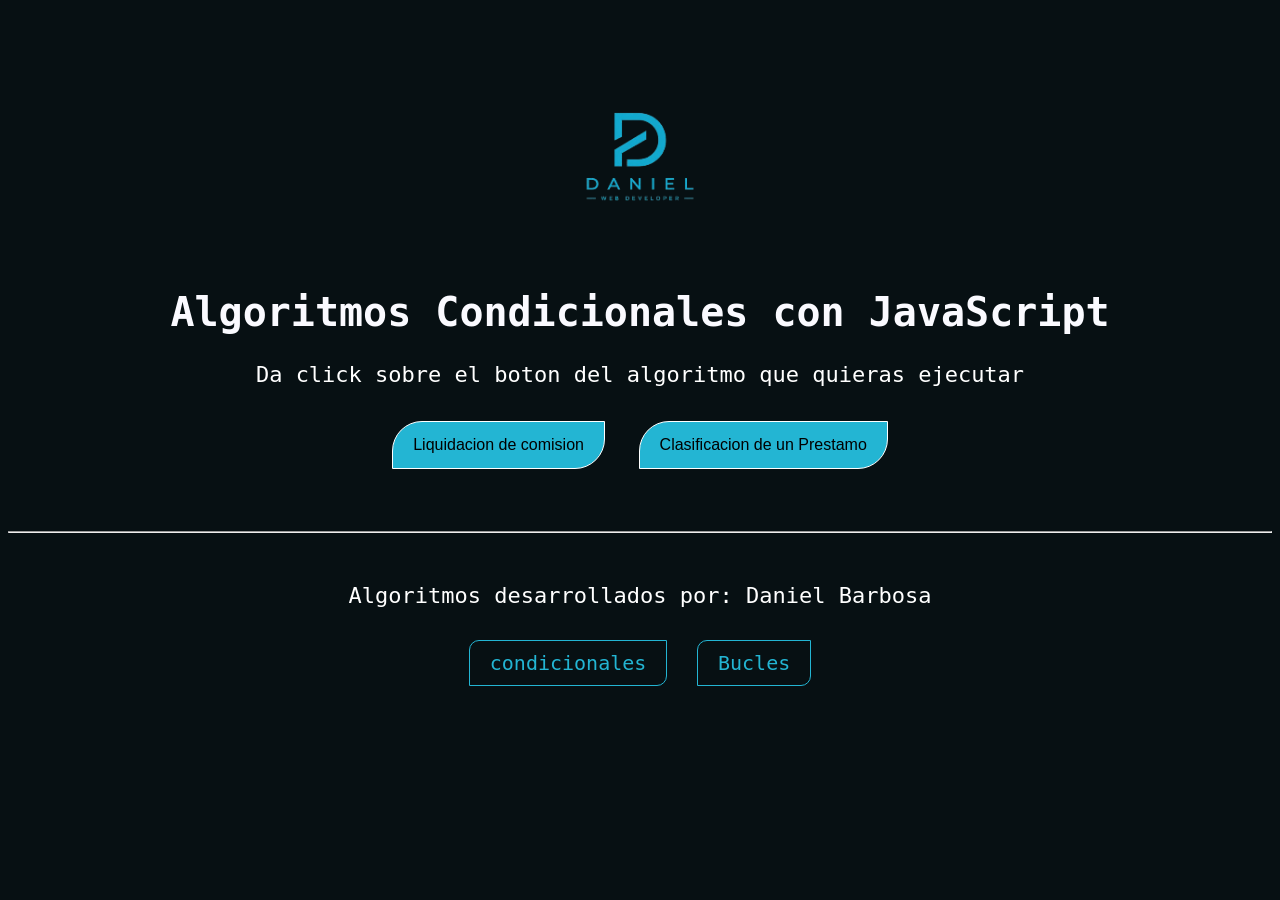
<file: index.html>
<!DOCTYPE html>
<html lang="en">
<head>
    <meta charset="UTF-8">
    <meta name="viewport" content="width=device-width, initial-scale=1.0">
    <title>Algoritmos condicionales</title>
    <link rel="stylesheet" href="styles.css">
    
</head>
<body>
    <img src="Logo_Daniel.png" alt="">
    <h1>Algoritmos Condicionales con JavaScript</h1>
    <p>Da click sobre el boton del algoritmo que quieras ejecutar</p>
    <button  onclick="liquidacionComision()">Liquidacion de comision</button>
    <button  onclick="ClasificacionPrestamo()">Clasificacion de un Prestamo</button>

    <hr>

    <p>Algoritmos desarrollados por: <span>Daniel Barbosa</span></p>
    <a href="index.html">condicionales</a>
    <a href="bucles.html">Bucles</a>

    <script src="main.js"></script>
<body>
</html>
</file>
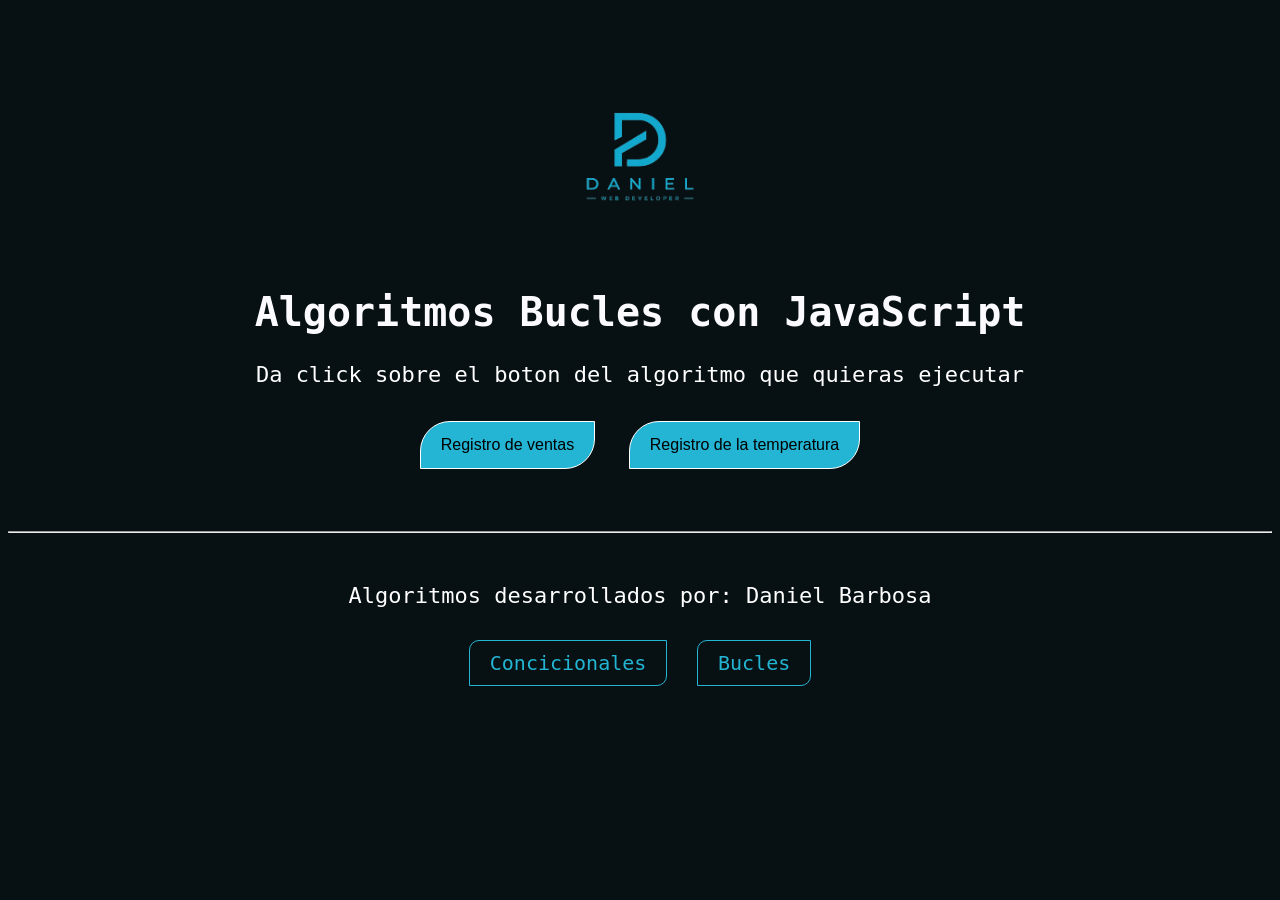
<file: bucles.html>
<!DOCTYPE html>
<html lang="es">
<head>
    <meta charset="UTF-8">
    <meta name="viewport" content="width=, initial-scale=1.0">
    <title>Algoritmos bubles</title>
    <link rel="stylesheet" href="styles.css">
    
</head>
<body>
<img src="Logo_Daniel.png" alt="">
<h1>Algoritmos Bucles con JavaScript</h1>
<p>Da click sobre el boton del algoritmo que quieras ejecutar</p>
<button  onclick="registroVentas()">Registro de ventas</button>
<button  onclick="registroTemperatura()">Registro de la temperatura</button>


    <hr>

    <p>Algoritmos desarrollados por: <span>Daniel Barbosa</span></p>
    <a href="index.html">Concicionales</a>
    <a href="bucles.html">Bucles</a>

    <script src="main.js"></script>
    <body>
    </html>
</file>
<file: styles.css>
body{
    text-align: center;
    padding-top: 50px;
    background: #071013;
    font-family: "DM Mono", monospace;
}

h1{
    color: #FAFAFF;
    font-size: 40px;
}

p{
    color: #ffffff;
    font-size: 22px;
}

button{
    padding: 14px 20px;
    margin: 12px;
    background: #23B5D3;
    font-size: 16px;
    border-radius: 30px 0 30px 0;
    border: 1px solid #ffffff;
    cursor: pointer;
    transition: 0.5s;
}

button:hover{
    background: transparent;
    color: #23B5D3;
    border-radius: 0px 30px 0px 30px;
    transform: scale(1.1);
}

img{
    width: 200px;
}

a{
    text-decoration: none;
    color: #23B5D3;
    font-size: 20px;
    background: transparent;
    border: 1px solid #23B5D3;
    display: inline-block;
    padding: 10px 20px;
    margin: 10px;
    border-radius: 10px 0px 10px 0;
}

hr{
    margin: 50px 0;
}
</file>
